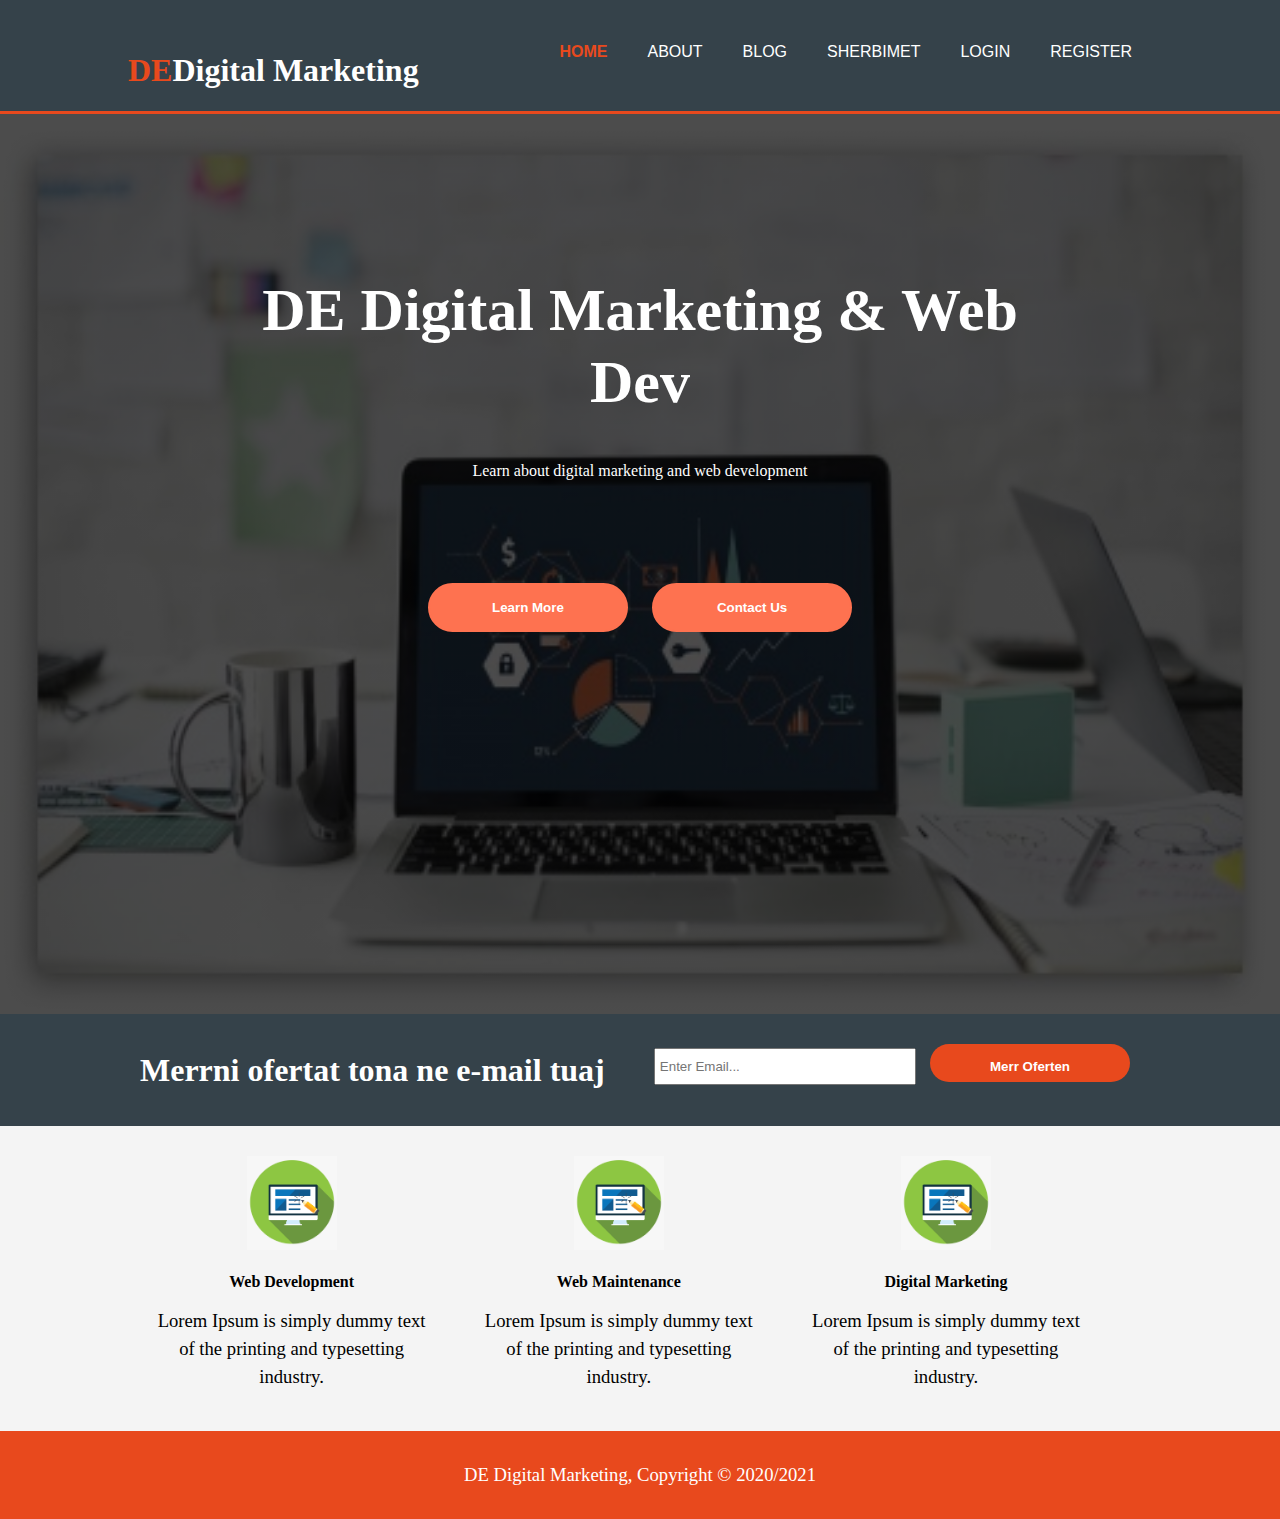
<file: index.html>
﻿<!DOCTYPE html>

<html lang="en" xmlns="http://www.w3.org/1999/xhtml">
<head>
    <meta charset="utf-8" />
    <meta name="viewport" content="width=device-width, initial-scale=1.0" />
    <title>Web Design Project</title>
    <link rel="stylesheet" href="style.css" />
    <script src="validimikodit.js"></script>
</head>
<body>
    <header>
        <div class="container">
            <div id="branding">
                <h1><span class="highlight">DE</span>Digital Marketing</h1>
            </div>
            <nav>
                <ul>
                    <li class="current"><a href="index.html">HOME</a></li>
                    <li><a href="about.html">ABOUT</a></li>
                    <li><a href="blog.html">BLOG</a></li>
                    <li><a href="sherbimet.html">SHERBIMET</a></li>
                    <li><a href="login.php">Login</a></li>
                    <li><a href="register.php">Register</a></li>
                </ul>
            </nav>
        </div>
    </header>
    
<body onload="slider()">
    <div class="banner">
        <div class="slider">
            <img src="https://aimconsulting.com/wp-content/uploads/2020/10/angular-website-development.jpg" id="slideImg">
        </div>
        <div class="overlay">
            <div class="content">
                <h1>DE Digital Marketing & Web Dev</h1>
                <h3>Learn about digital marketing and web development</h3>
                <div>
                    <form action="about.html">
                    <button type="submit">Learn More</button>
                    <button type="submit">Contact Us</button>
                    </form>
                </div>
            </div>
            </div>
        </div>
    </div>
    <script>
        var slideImg = document.getElementById("slideImg");

        var images = new Array(
            "img/slide1.jpg",
            "img/slide2.jpg",
            "img/slide3.jpg",
            "img/slide1.jpg"
        );

        var len = images.length;
        var i = 0;
        
        function slider(){
            if(i > len-1){
                i = 0;
            }
            slideImg.src = images[i];
            i++;
            setTimeout('slider()',1000);
        }
    </script> 
    

    <!-- <section id="showcase">
        <div class="container">
            <h1>Ofrojme sherbimet e Digital Marketing</h1>
            <p>Website profesionale & digital marketing per biznesin tuaj</p>
        </div>
    </section> -->

    <section id="newsletter">
        <div class="container">
            <h1>Merrni ofertat tona ne e-mail tuaj</h1>
            <form>
                <input type="email" placeholder="Enter Email..." />
                <button type="submit" class="button_1">Merr Oferten</button>
            </form>
        </div>
    </section>

    <section id="boxes">
        <div class="container">
            <div class="box">
                <img src="img/logo1.png" />
                <h3>Web Development</h3>
                <p>Lorem Ipsum is simply dummy text of the printing and typesetting industry.</p>
            </div>
            <div class="box">
                <img src="img/logo1.png" />
                <h3>Web Maintenance</h3>
                <p>Lorem Ipsum is simply dummy text of the printing and typesetting industry.</p>
            </div>
            <div class="box">
                <img src="img/logo1.png" />
                <h3>Digital Marketing</h3>
                <p>Lorem Ipsum is simply dummy text of the printing and typesetting industry.</p>
            </div>
        </div>
    </section>

    <footer>
        <p>DE Digital Marketing, Copyright &copy; 2020/2021</p>
    </footer>
</body>
</body>
</html>
</file>
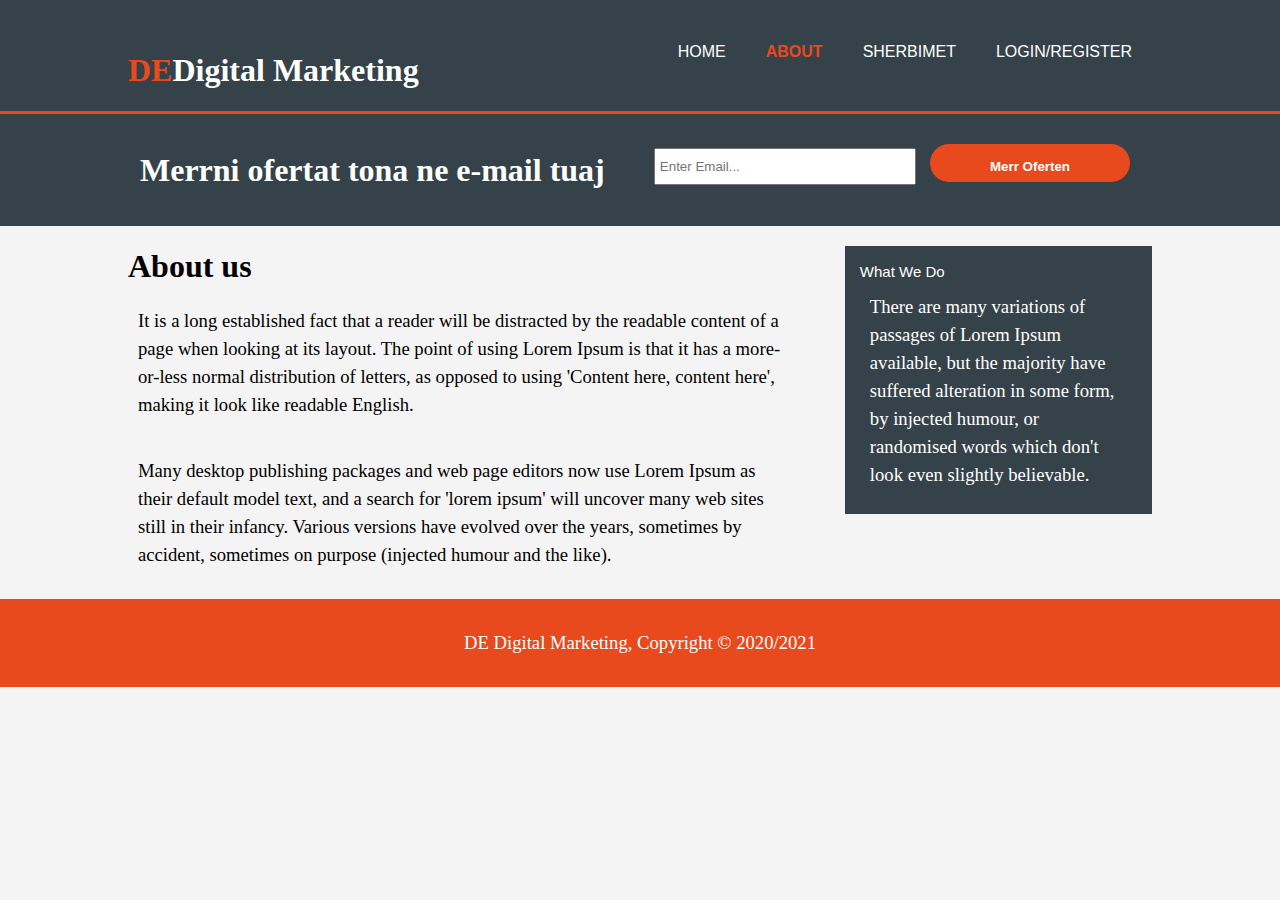
<file: about.html>
﻿<!DOCTYPE html>

<html lang="en" xmlns="http://www.w3.org/1999/xhtml">
<head>
    <meta charset="utf-8" />
    <meta name="viewport" content="width=device-width" />
    <title>About</title>
    <link rel="stylesheet" href="style.css" />
</head>
<body>

    <header>
        <div class="container">
            <div id="branding">
                <h1><span class="highlight">DE</span>Digital Marketing</h1>
            </div>
            <nav>
                <ul>
                    <li><a href="index.html">HOME</a></li>
                    <li class="current"><a href="about.html">ABOUT</a></li>
                    <li><a href="sherbimet.html">SHERBIMET</a></li>
                    <li><a href="loginregister.html">Login/Register</a></li>
                </ul>
            </nav>
        </div>
    </header>

    <section id="newsletter">
        <div class="container">
            <h1>Merrni ofertat tona ne e-mail tuaj</h1>
            <form>
                <input type="email" placeholder="Enter Email..." />
                <button type="submit" class="button_1">Merr Oferten</button>
            </form>
        </div>
    </section>

    <section id="main">
        <div class="container">
            <article id="main-col">
                <h1 class="emri-faqes">About us</h1>
                <p>It is a long established fact that a reader will be distracted by the readable content of a page when looking at its layout. The point of using Lorem Ipsum is that it has a more-or-less normal distribution of letters, as opposed to using 'Content here, content here', making it look like readable English. </p>
                <p>Many desktop publishing packages and web page editors now use Lorem Ipsum as their default model text, and a search for 'lorem ipsum' will uncover many web sites still in their infancy. Various versions have evolved over the years, sometimes by accident, sometimes on purpose (injected humour and the like).</p>
            </article>

            <aside id="sidebar">
                <div class="dark"
            <h3>What We Do</h3>
            <p>There are many variations of passages of Lorem Ipsum available, but the majority have suffered alteration in some form, by injected humour, or randomised words which don't look even slightly believable.</p>
            </div>
            </aside>
        </div>
    </section>

    <footer>
        <p>DE Digital Marketing, Copyright &copy; 2020/2021</p>
    </footer>
</body>
</html>
</file>
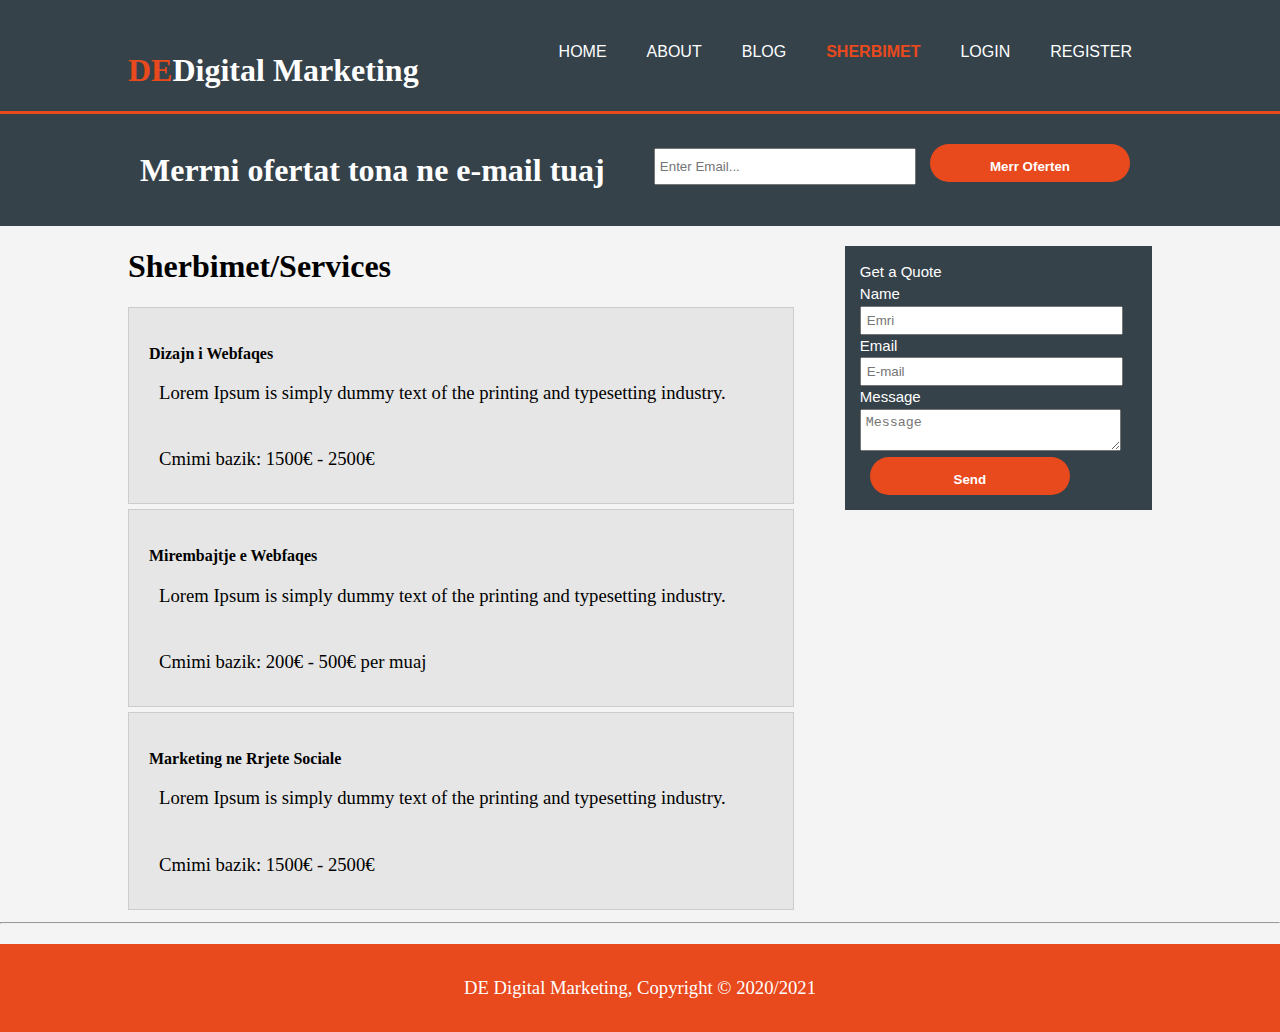
<file: sherbimet.html>
﻿<!DOCTYPE html>

<html lang="en" xmlns="http://www.w3.org/1999/xhtml">
<head>
    <meta charset="utf-8" />
    <meta name="viewport" content="width=device-width" />
    <title>Sherbimet/Services</title>
    <link rel="stylesheet" href="style.css" />
</head>
<body>

    <header>
        <div class="container">
            <div id="branding">
                <h1><span class="highlight">DE</span>Digital Marketing</h1>
            </div>
            <nav>
                <ul>
                    <li><a href="index.html">HOME</a></li>
                    <li><a href="about.html">ABOUT</a></li>
                    <li><a href="blog.html">BLOG</a></li>
                    <li class="current"><a href="sherbimet.html">SHERBIMET</a></li>
                    <li><a href="login.php">Login</a></li>
                    <li><a href="register.php">Register</a></li>
                </ul>
            </nav>
        </div>
    </header>

    <section id="newsletter">
        <div class="container">
            <h1>Merrni ofertat tona ne e-mail tuaj</h1>
            <form>
                <input type="email" placeholder="Enter Email..." />
                <button type="submit" class="button_1">Merr Oferten</button>
            </form>
        </div>
    </section>

    <section id="main">
        <div class="container">
            <article id="main-col">
                <h1 class="emri-faqes">Sherbimet/Services</h1>
                <ul id="services">
                    <li>
                        <h3>Dizajn i Webfaqes</h3>
                        <p>Lorem Ipsum is simply dummy text of the printing and typesetting industry.</p>
                        <p>Cmimi bazik: 1500€ - 2500€</p>
                    </li>
                    <li>
                        <h3>Mirembajtje e Webfaqes</h3>
                        <p>Lorem Ipsum is simply dummy text of the printing and typesetting industry.</p>
                        <p>Cmimi bazik: 200€ - 500€ per muaj</p>
                    </li>
                    <li>
                        <h3>Marketing ne Rrjete Sociale</h3>
                        <p>Lorem Ipsum is simply dummy text of the printing and typesetting industry.</p>
                        <p>Cmimi bazik: 1500€ - 2500€</p>
                    </li>
                </ul>
            </article>

            <aside id="sidebar">
                <div class="dark"
            <h3>Get a Quote</h3>
            <form class="quote">
                <div>
                    <label>Name</label><br />
                    <input type="text" placeholder="Emri" />
                </div>
                <div>
                    <label>Email</label><br />
                    <input type="email" placeholder="E-mail" />
                </div>
                <div>
                    <label>Message</label><br />
                    <textarea placeholder="Message"></textarea>
                </div>
                <button class="button_1" type="submit">Send</button>
            </form>
            </div>
            </aside>
        </div>
    </section>

    <hr />

    <footer>
        <p>DE Digital Marketing, Copyright &copy; 2020/2021</p>
    </footer>
</body>
</html>
</file>
<file: style.css>
﻿body
{
    font-family: Arial, Helvetica, sans-serif;
    font-size: 15px;
    line-height: 1.5;
    padding: 0;
    margin: 0;
    background-color: #f4f4f4;
}

.container{
    width: 80%;
    margin: auto;
    overflow: hidden; /*perdoret per mos me shfaq scroll-bar kur ska nevoj*/
}

ul {
    margin: 0;
    padding: 0;
}

.button_1{
    height: 38px;
    background: #e8491d;
    border: 0;
    padding-left: 20px;
    padding-right: 20px;
    color: #ffffff;
}

.dark{
    padding: 15px;
    background: #35424a;
    color: #ffffff;
    margin-top: 10px;
    margin-bottom: 10px;
}

header{
    background: #35424a;
    color: #ffffff;
    padding-top: 30px;
    min-height: 70px;
    border-bottom: #e8491d 3px solid;
}

header a{
    color: #ffffff;
    text-decoration: none;
    text-transform: uppercase;
    font-size: 16px;
}

header li{
    float:left;
    display: inline;
    padding: 0 20px 0 20px;
}

header #branding{
    float: left;
}

header #brading h1{
    margin: 0;
}

header nav{
    float:right;
    margin-top: 10px;
}

header .highlight, header .current a{
    color: #e8491d;
    font-weight: bold;
}

header a:hover{
    color:#cccccc;
    font-weight:bold;
}

#showcase {
    min-height: 400px;
    background: url('https://millennialmoderator.com/images/thumbs/single/single-07.jpg') no-repeat;
    text-align: center;
    color: #ffffff;
}

#showcase h1{
    margin-top: 100px;
    font-size: 55px;
    margin-bottom: 10px;
}

#showcase p{
    font-size: 20px;
}

#newsletter{
    padding: 15px;
    color: #ffffff;
    background: #35424a;
}

#newsletter h1{
    float: left;
}

#newsletter form {
    float:right;
    margin-top: 15px;
}

#newsletter input[type="email"]{
    padding: 4px;
    height: 25px;
    width: 250px;
}

#boxes{
    margin-top: 20px;
}

#boxes .box{
    float: left;
    text-align: center;
    width: 30%;
    padding: 10px;
}

#boxes .box img{
    width: 90px;
}

aside#sidebar{
    float: right;
    width: 30%;
    margin-top: 10px;
}

aside#sidebar .quote input, aside#sidebar .quote textarea{
    width: 90%;
    padding: 5px;
}

article#main-col{
    float: left;
    width: 65%;
}

ul#services li{
    list-style: none;
    padding: 20px;
    border: #cccccc solid 1px;
    margin-bottom: 5px;
    background: #e6e6e6;
}

footer{
    padding: 20px;
    margin-top: 20px;
    color: #ffffff;
    background-color: #e8491d;
    text-align: center;
}

/* Homepage Slider */

.banner {
    width: 100%;
    height: 100vh;
    position: relative;
    overflow: hidden;
}
.slider{
    width: 100%;
    height: 100vh;
    position: absolute;
    top: 0;
}
#slideImg{
    width: 100%;
    height: 100%;
    animation: zoom 3s linear infinite;
}
.overlay{
    width: 100%;
    height: 100vh;
    background: linear-gradient(rgba(0,0,0,0.7), rgba(0,0,0,0.7));
    position: absolute;
    top: 0;
}

.content{
    width: 60%;
    margin: 160px auto 0;
    text-align: center;
    color: #fff;
}
.content h1{
    font-size: 60px;
}
.content h3{
    width: 80%;
    margin: 20px auto 100px;
    font-weight: 100;
    line-height: 25px;
}
button {
    width: 200px;
    padding: 15px 0;
    text-align: center;
    margin: 0 10px;
    border-radius: 25px;
    font-weight: bold;
    border: 2px solid #fe7250;
    background: #fe7250;
    color: #fff;
    cursor: pointer;
    transition: background 0.5s;
}
button:hover{
    background: transparent;
    border: 2px solid #fff;

}
@keyframes zoom{
    0%{
        transform: scale(1.3);
    }
    15%{
        transform: scale(1);
    }
    85%{
        transform: scale(1);
    }
    100%{
        transform: scale(1.3);
    }
}
/*Pjesa e blogut*/

h2, p:not(:last-child) { margin-bottom: 2.4rem; }
h1 {font: 700 2.0rem/1.2 "Roboto"; }
h2 {font: 400 1.5rem/1.2 "Roboto"; }
time {font: 700 1.0rem/1.2 "Roboto"; }
h3 {font: 700 1.0rem/1.2 "Roboto"; }
p {font: 400 1.0rem/1.5 "Roboto"; }

.size-1 { grid-column: 4 / 5;}
.size-1 img { width: 60%, height: 10px;}

/* Pjesa e Slider */

#slider {
    margin: 0 auto;
    width: 800px;
    max-width: 100%;
    text-align: center;
 }
 #slider input[type=radio] {
    display: none;
 }
 #slider label {
    cursor:pointer;
    text-decoration: none;
 }
 #slides {
    padding: 10px;
    border: 3px solid #ccc;
    background: #fff;
    position: relative;
    z-index: 1;
 }
 #overflow {
    width: 100%;
    overflow: hidden;
 }
 #slide1:checked ~ #slides .inner {
    margin-left: 0;
 }
 #slide2:checked ~ #slides .inner {
    margin-left: -100%;
 }
 #slide3:checked ~ #slides .inner {
    margin-left: -200%;
 }
 #slide4:checked ~ #slides .inner {
    margin-left: -300%;
 }
 #slides .inner {
    transition: margin-left 800ms cubic-bezier(0.770, 0.000, 0.175, 1.000);
    width: 400%;
    line-height: 0;
    height: 300px;
 }
 #slides .slide {
    width: 25%;
    float:left;
    display: flex;
    justify-content: center;
    align-items: center;
    height: 100%;
    color: #fff;
 }
 #slides .slide_1 {
    background: #00171F;
 }
 #slides .slide_2 {
    background: #003459;
 }
 #slides .slide_3 {
    background: #007EA7;
 }
 #slides .slide_4 {
    background: #00A8E8;
 }
 #controls {
    margin: -180px 0 0 0;
    width: 100%;
    height: 50px;
    z-index: 3;
    position: relative;
 }
 #controls label {
    transition: opacity 0.2s ease-out;
    display: none;
    width: 50px;
    height: 50px;
    opacity: .4;
 }
 #controls label:hover {
    opacity: 1;
 }
 #slide1:checked ~ #controls label:nth-child(2),
 #slide2:checked ~ #controls label:nth-child(3),
 #slide3:checked ~ #controls label:nth-child(4),
 #slide4:checked ~ #controls label:nth-child(1) {
    background: url(https://image.flaticon.com/icons/svg/130/130884.svg) no-repeat;
    float:right;
    margin: 0 -50px 0 0;
    display: block;
 }
 #slide1:checked ~ #controls label:nth-last-child(2),
 #slide2:checked ~ #controls label:nth-last-child(3),
 #slide3:checked ~ #controls label:nth-last-child(4),
 #slide4:checked ~ #controls label:nth-last-child(1) {
    background: url(https://image.flaticon.com/icons/svg/130/130882.svg) no-repeat;
    float:left;
    margin: 0 0 0 -50px;
    display: block;
 }
 #bullets {
    margin: 150px 0 0;
    text-align: center;
 }
 #bullets label {
    display: inline-block;
    width: 10px;
    height: 10px;
    border-radius:100%;
    background: #ccc;
    margin: 0 10px;
 }
 #slide1:checked ~ #bullets label:nth-child(1),
 #slide2:checked ~ #bullets label:nth-child(2),
 #slide3:checked ~ #bullets label:nth-child(3),
 #slide4:checked ~ #bullets label:nth-child(4) {
    background: #444;
 }
 @media screen and (max-width: 900px) {
    #slide1:checked ~ #controls label:nth-child(2),
    #slide2:checked ~ #controls label:nth-child(3),
    #slide3:checked ~ #controls label:nth-child(4),
    #slide4:checked ~ #controls label:nth-child(1),
    #slide1:checked ~ #controls label:nth-last-child(2),
    #slide2:checked ~ #controls label:nth-last-child(3),
    #slide3:checked ~ #controls label:nth-last-child(4),
    #slide4:checked ~ #controls label:nth-last-child(1) {
       margin: 0;
    }
    #slides {
       max-width: calc(100% - 140px);
       margin: 0 auto;
    }
 }


/* Login dhe Register */
.button {
    background-color: #f44336;
    border: none;
    color: white;
    padding: 10px 32px;
    text-align: center;
    text-decoration: none;
    display: inline-block;
    font-size: 16px;
}

#formulari {
    width: 10%;
    margin: 0 auto;
}

#formulari2 {
    width: 10%;
    margin: 0 auto;
}

h2 {
    text-align: center;
}

p {
    font-size: 14pt;
    font-family: 'Segoe UI light';
    margin: 10px;
}

/*Shfaqja e webfaqes ne telefon*/
@media(max-width: 768px){
    header #branding,
    header nav,
    header nav li
    #newsletter h1,
    #newsletter form
    #boxes .box,
    article#main-col,
    aside#sidebar{
        float: none;
        text-align: center;
        width: 100%;
    }

    header{
        padding-bottom: 20px;
    }

    #showcase h1{
        margin-top: 40px;
    }

    #newsletter button, .quote button{
        display: block;
        width: 100%;
    }

    #newsletter form input[type="email"], .quote input, .quote textarea{
        width: 100%;
        margin-bottom: 5px;
    }
}
</file>
